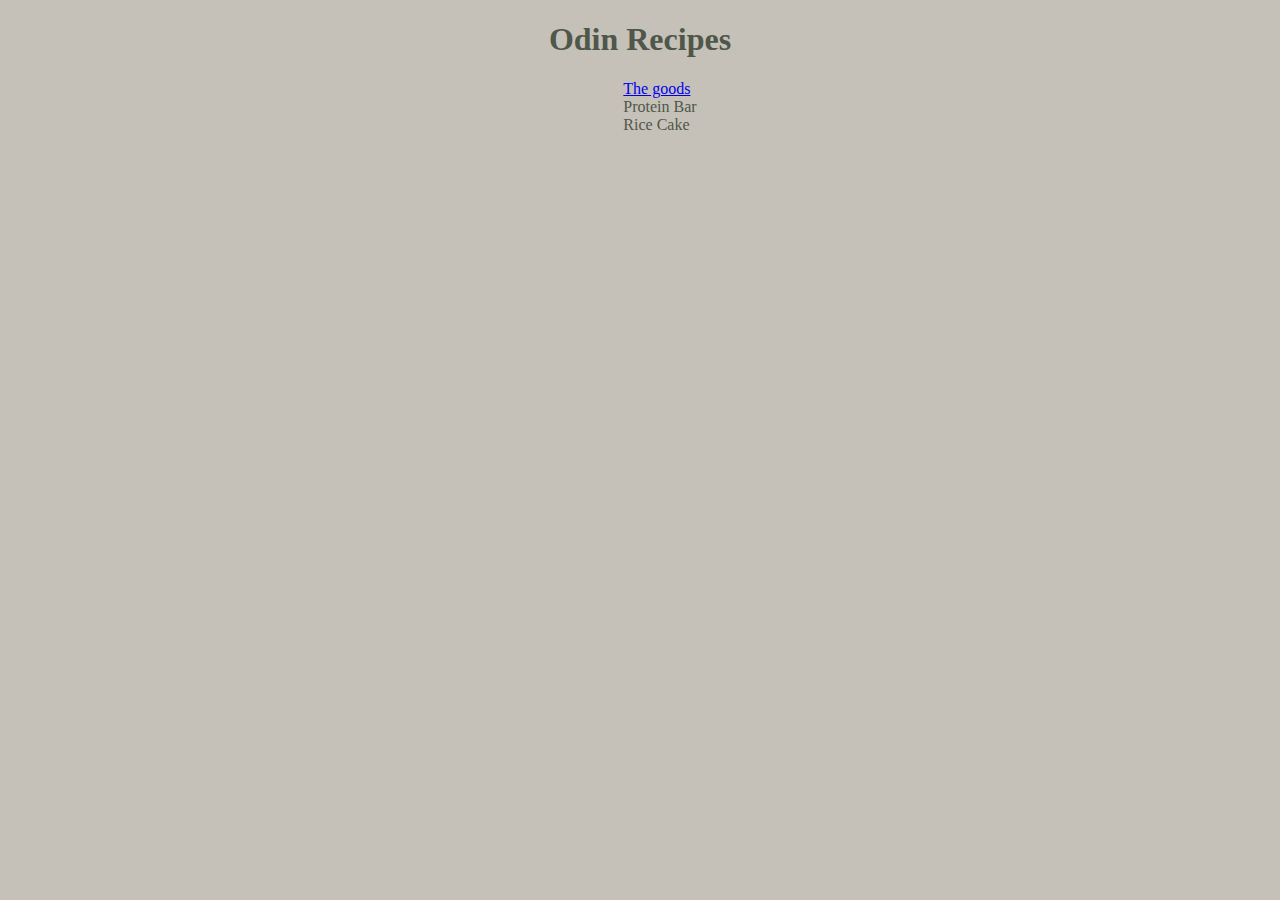
<file: index.html>
<!DOCTYPE html>
<html lang="en">
<head>
    <link rel="stylesheet" href="./styles.css">
    <meta charset="UTF-8">
    <meta http-equiv="X-UA-Compatible" content="IE=edge">
    <meta name="viewport" content="width=device-width, initial-scale=1.0">
    <title>Document</title>
</head>
<body>
    <h1>Odin Recipes</h1>
    <ul>
        <li><a href="recipes/oatmeal.html">The goods</a></li>
        <li>Protein Bar</li>
        <li>Rice Cake</li>
    </ul>
</body>
</html>
</file>
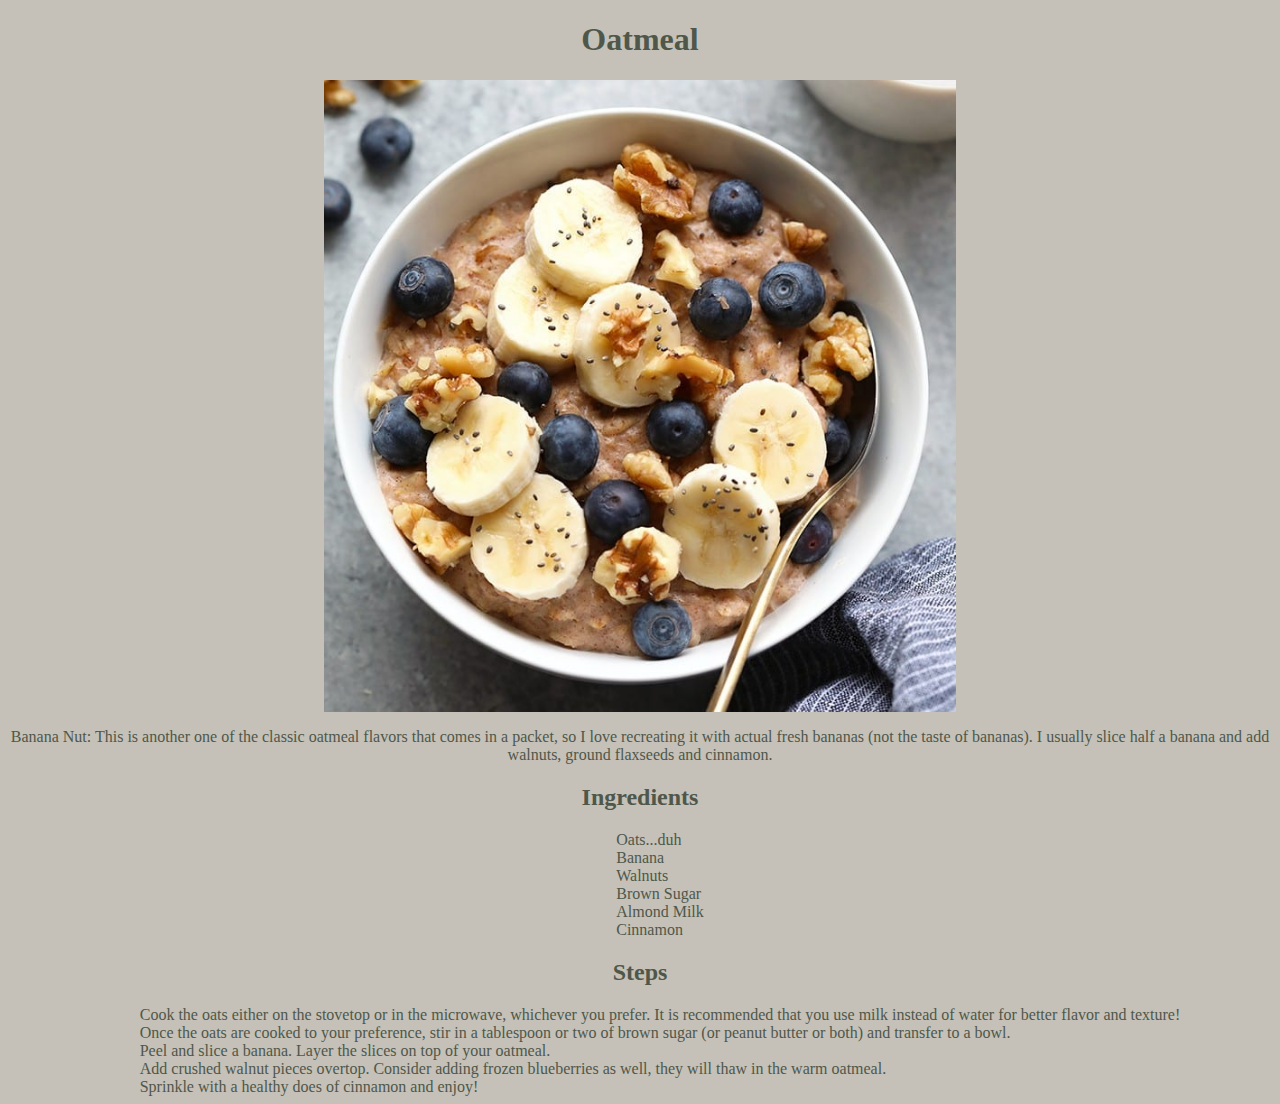
<file: recipes/oatmeal.html>
<!DOCTYPE html>
<html lang="en">
<head>
    <link rel="stylesheet" href="../styles.css">
    <meta charset="UTF-8">
    <meta http-equiv="X-UA-Compatible" content="IE=edge">
    <meta name="viewport" content="width=device-width, initial-scale=1.0">
    <title>Document</title>
</head>
<body>
    <h1>Oatmeal</h1>
    <img src="../img/classic-oatmeal.jpg" alt="classic oatmeal">
    <p>Banana Nut: This is another one of the classic oatmeal flavors that comes in a packet, so I love recreating it with actual fresh bananas (not the taste of bananas). I usually slice half a banana and add walnuts, ground flaxseeds and cinnamon.</p>
    <h2>Ingredients</h2>
    <ul>
        <li>Oats...duh</li>
        <li>Banana</li>
        <li>Walnuts</li>
        <li>Brown Sugar</li>
        <li>Almond Milk</li>
        <li>Cinnamon</li>
    </ul>
    <h2>Steps</h2>
    <ol>
        <li>Cook the oats either on the stovetop or in the microwave, whichever you prefer. It is recommended that you use milk instead of water for better flavor and texture!</li>
        <li>Once the oats are cooked to your preference, stir in a tablespoon or two of brown sugar (or peanut butter or both) and transfer to a bowl.</li>
        <li>Peel and slice a banana. Layer the slices on top of your oatmeal.</li>
        <li>Add crushed walnut pieces overtop. Consider adding frozen blueberries as well, they will thaw in the warm oatmeal.</li>
        <li>Sprinkle with a healthy does of cinnamon and enjoy!</li>
    </ol>
</body>
</html>
</file>
<file: styles.css>
body {
    background-color: rgb(197, 193, 184);
}

h1, h2, h3, h4 {
    text-align: center;
    color: rgb(79, 87, 74);  
}

ul, ol {
    display: table;
    margin: 0 auto;
    list-style-type: none;
    color:rgb(79, 87, 74);
}

img {
    width: 500px;
    height: auto;
    display: block;
    margin-left: auto;
    margin-right: auto;
    width: 50%;
}

p {
    color:rgb(79, 87, 74);
    text-align: center;
}
</file>
